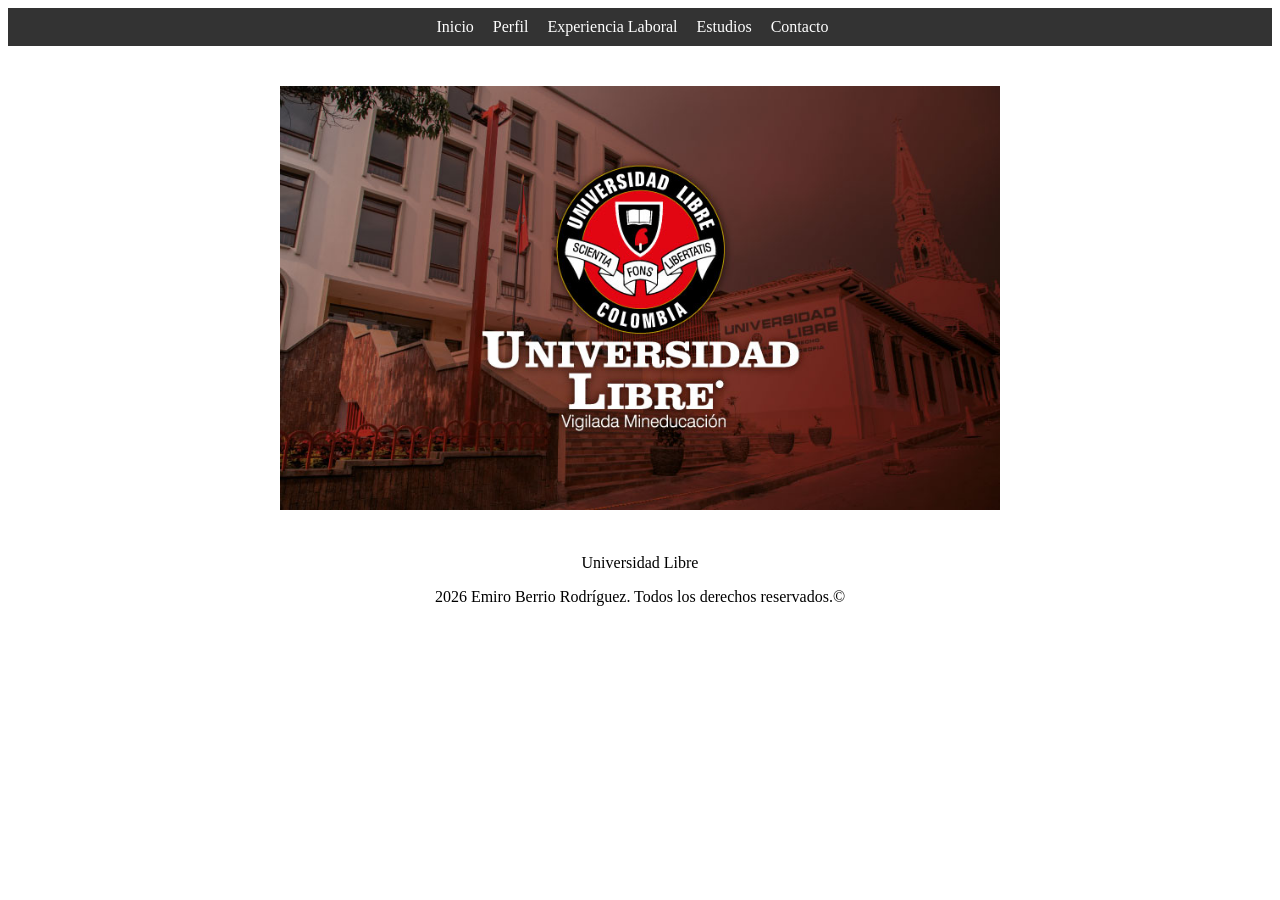
<file: index.html>
<!DOCTYPE html>
<html lang="es">
<head>
    <meta charset="UTF-8">
    <meta name="viewport" content="width=device-width, initial-scale=1.0">
    <title>Pagina Principal</title>
    <link rel="stylesheet" href="css/style.css">
</head>
<body>
    <header>
        <!-- Creacion de Menú --> 
        <nav>
            <a href="index.html">Inicio</a>
            <a href="personal.html">Perfil</a>
            <a href="experiencia.html">Experiencia Laboral</a>
            <a href="estudios.html">Estudios</a>
            <a href="contacto.html">Contacto</a>
        </nav>



    </header>
    
    <main>
        <a><img src="img/Imagen.png"></a>
    </main>

    <footer>
        <p>Universidad Libre</p>
        <p>2026 Emiro Berrio Rodríguez. Todos los derechos reservados.&copy;</p>
    </footer>




    
</body>
</html>
</file>
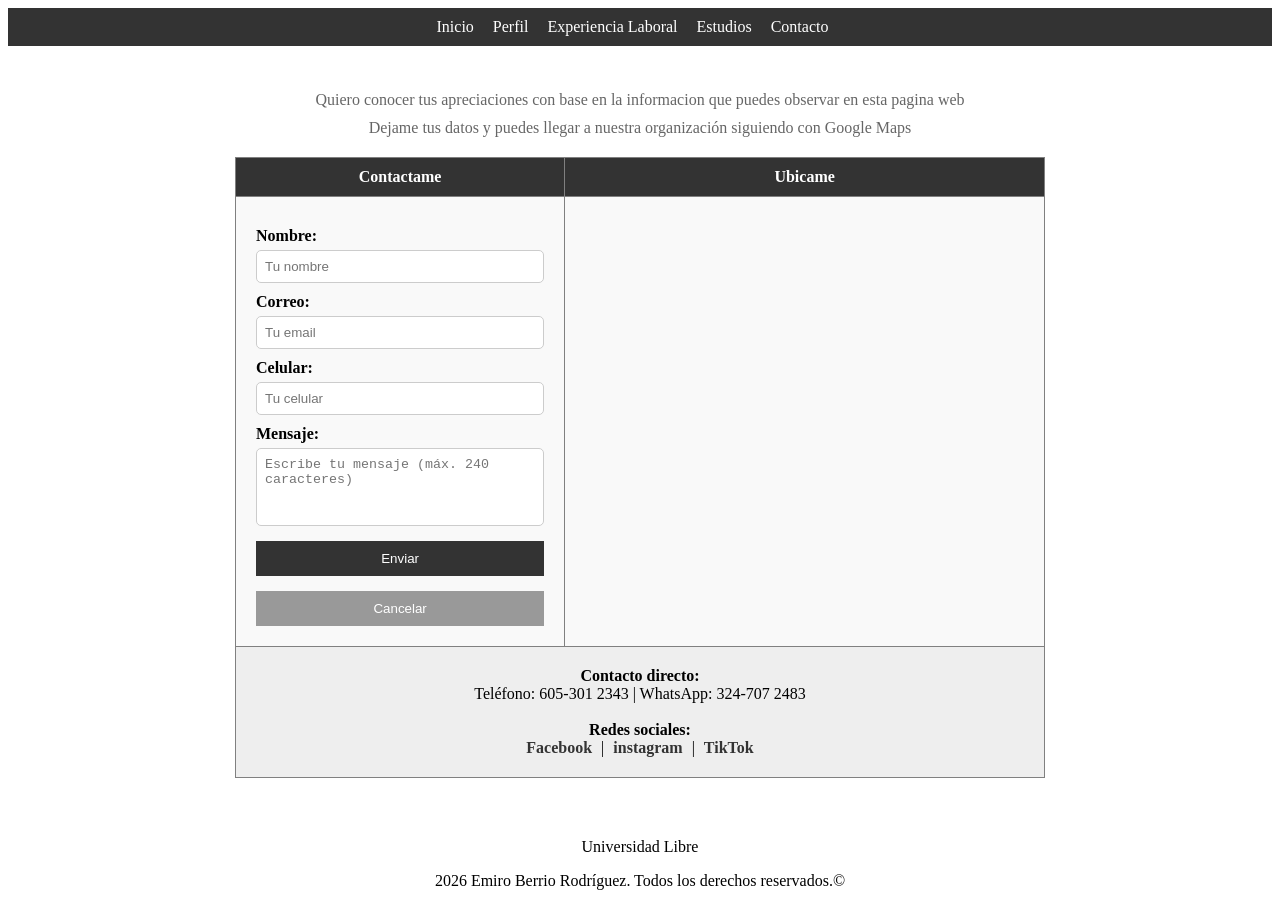
<file: contacto.html>
<!DOCTYPE html>
<html lang="es">
<head>
    <meta charset="UTF-8">
    <meta name="viewport" content="width=device-width, initial-scale=1.0">
    <title>Contacto</title>
    <link rel="stylesheet" href="css/style.css">
</head>
<body>
    <header>
        <!-- Creacion de Menú --> 
        <nav>
            <a href="index.html">Inicio</a>
            <a href="personal.html">Perfil</a>
            <a href="experiencia.html">Experiencia Laboral</a>
            <a href="estudios.html">Estudios</a>
            <a href="contacto.html">Contacto</a>
        </nav>



    </header>
    
    <main>
        <p>Quiero conocer tus apreciaciones con base en la informacion que puedes observar en esta pagina web</p>
        <p>Dejame tus datos y puedes llegar a nuestra organización siguiendo con Google Maps</p>
        <table border="1">
            <tr>
                <th>Contactame</th>
                <th>Ubicame</th>
            </tr>
            <tr>
                <td>
                    <form action="/procesar-datos" method="post">
                        <label for="nombre">Nombre:</label>
                        <input type="text" id="nombre" name="nombre" placeholder="Tu nombre" required>
                    
                        <label for="email">Correo:</label>
                        <input type="email" id="email" name="email" placeholder="Tu email" required>

                        <label for="email">Celular:</label>
                        <input type="text" id="celular" name="celular" placeholder="Tu celular" required>

                        <label for="email">Mensaje:</label>
                        <textarea id="mensaje" name="mensaje" rows="4" maxlength="240" placeholder="Escribe tu mensaje (máx. 240 caracteres)" required></textarea>
                        
                        <!-- Botón de envío -->
                        <button type="submit">Enviar</button>
                        <button type="submit">Cancelar</button>
                    </form>
                </td>
                <td>
                    <iframe src="https://www.google.com/maps/embed?pb=!1m18!1m12!1m3!1d3916.6667092523803!2d-74.79110142416006!3d10.988510055244276!2m3!1f0!2f0!3f0!3m2!1i1024!2i768!4f13.1!3m3!1m2!1s0x8ef42d7b34ed1f0b%3A0x1e939491885d8050!2sUniversidad%20Libre%20Sede%20Centro!5e0!3m2!1ses!2sco!4v1776379042920!5m2!1ses!2sco" width="600" height="450" style="border:0;" allowfullscreen="" loading="lazy" referrerpolicy="no-referrer-when-downgrade"></iframe>
                </td>
            </tr>
            <tr class="fila-contacto">
                <td colspan="2">
                <strong>Contacto directo:</strong><br>
                Teléfono: 605-301 2343 | WhatsApp: 324-707 2483 <br><br>

                <strong>Redes sociales:</strong><br>
                <a href="https://www.facebook.com/vivian.banquez/photos_by">Facebook</a> |
                <a href="https://www.instagram.com/?hl=es">instagram</a> |
                <a href="https://www.tiktok.com/es-419/">TikTok</a>
        </td>
    </tr>
    </table>
       
        
    </main>

    <footer>
        <footer>
        <p>Universidad Libre</p>
        <p>2026 Emiro Berrio Rodríguez. Todos los derechos reservados.&copy;</p>
    </footer>



        
</body>
</html>
</file>
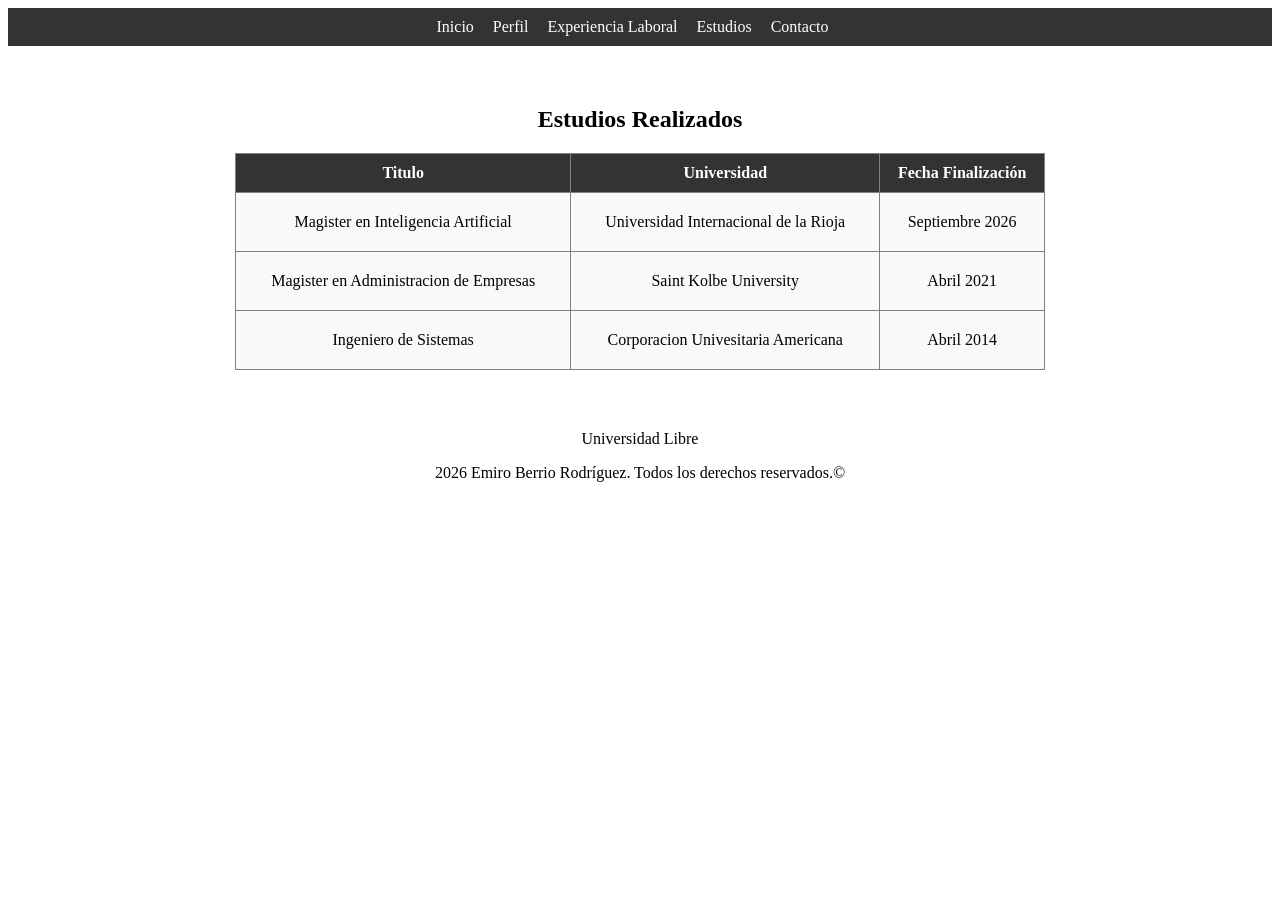
<file: estudios.html>
<!DOCTYPE html>
<html lang="es">
<head>
    <meta charset="UTF-8">
    <meta name="viewport" content="width=device-width, initial-scale=1.0">
    <title>Estudios Realizados</title>
    <link rel="stylesheet" href="css/style.css">
</head>
<body>
    <header>
        <!-- Creacion de Menú --> 
        <nav>
            <a href="index.html">Inicio</a>
            <a href="personal.html">Perfil</a>
            <a href="experiencia.html">Experiencia Laboral</a>
            <a href="estudios.html">Estudios</a>
            <a href="contacto.html">Contacto</a>
        </nav>



    </header>
    
    <main>
       <h2>Estudios Realizados</h2>
       <table border="1">
            <tr>
                <th>Titulo</th>
                <th>Universidad</th>
                <th>Fecha Finalización</th>
            </tr>
            <tr>
                <td>Magister en Inteligencia Artificial</td>
                <td>Universidad Internacional de la Rioja</td>
                <td>Septiembre 2026</td>
            </tr>
            <tr>
                <td>Magister en Administracion de Empresas</td>
                <td>Saint Kolbe University</td>
                <td>Abril 2021</td>
            </tr>
            <tr>
                <td>Ingeniero de Sistemas</td>
                <td>Corporacion Univesitaria Americana</td>
                <td>Abril 2014</td>
            </tr>
        </table>

    </main>

    <footer>
        <footer>
        <p>Universidad Libre</p>
        <p>2026 Emiro Berrio Rodríguez. Todos los derechos reservados.&copy;</p>
    </footer>



        
</body>
</html>
</file>
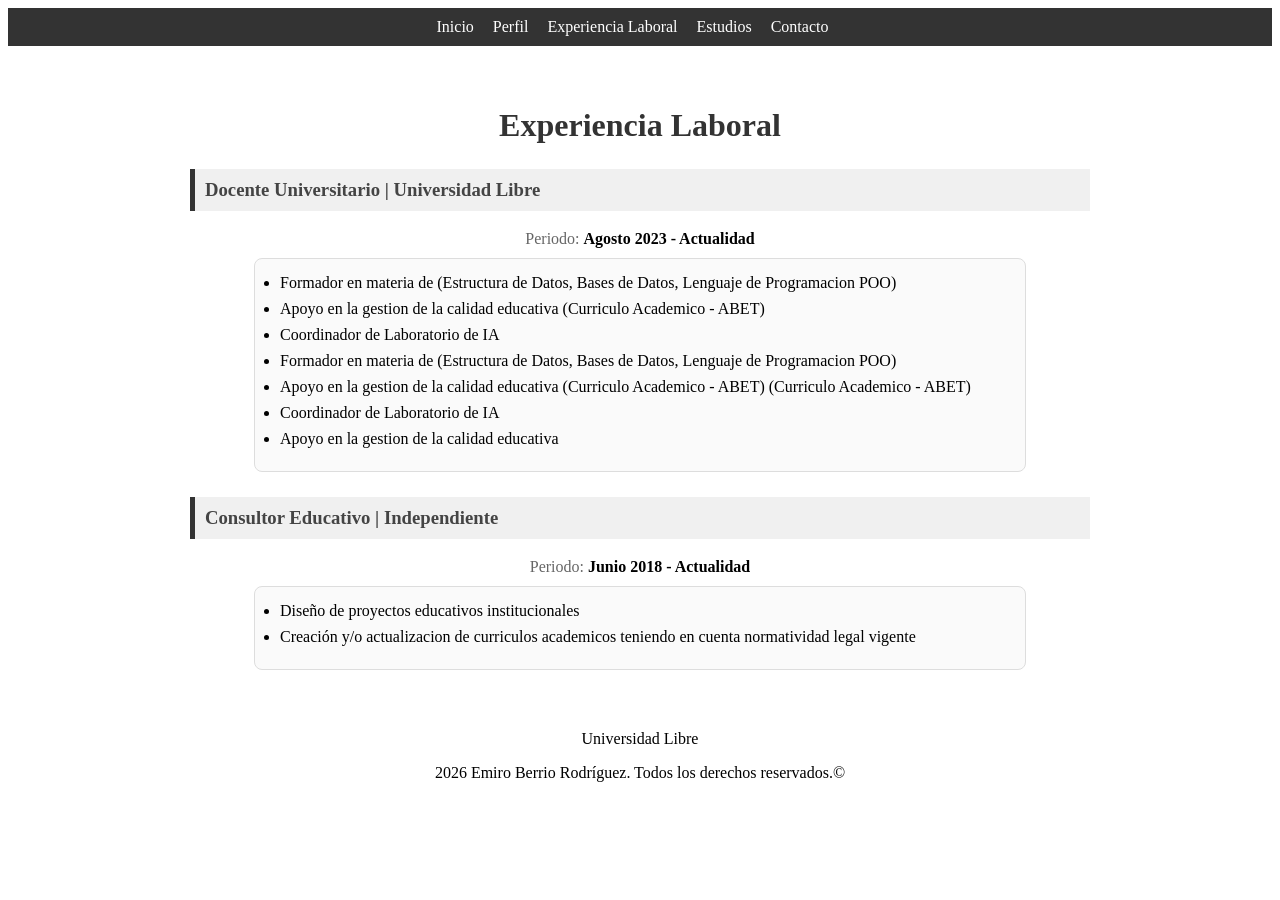
<file: experiencia.html>
<!DOCTYPE html>
<html lang="es">
<head>
    <meta charset="UTF-8">
    <meta name="viewport" content="width=device-width, initial-scale=1.0">
    <title>Experiencia Laboral</title>
    <link rel="stylesheet" href="css/style.css">
</head>
<body>
    <header>
        <!-- Creacion de Menú --> 
        <nav>
            <a href="index.html">Inicio</a>
            <a href="personal.html">Perfil</a>
            <a href="experiencia.html">Experiencia Laboral</a>
            <a href="estudios.html">Estudios</a>
            <a href="contacto.html">Contacto</a>
        </nav>



    </header>
    
    <main>
        <h1>Experiencia Laboral</h1>
        <h3>Docente Universitario | Universidad Libre</h3>
        <p>Periodo: <em>Agosto 2023 - Actualidad</em></p>
        <ul>
            <li>Formador en materia de (Estructura de Datos, Bases de Datos, Lenguaje de Programacion POO)</li>
            <li>Apoyo en la gestion de la calidad educativa (Curriculo Academico - ABET)</li>
            <li>Coordinador de Laboratorio de IA</li>

            <li>Formador en materia de (Estructura de Datos, Bases de Datos, Lenguaje de Programacion POO)</li>
            <li>Apoyo en la gestion de la calidad educativa (Curriculo Academico - ABET) (Curriculo Academico - ABET)</li>
            <li>Coordinador de Laboratorio de IA</li>
            <li>Apoyo en la gestion de la calidad educativa</li>    
        </ul>

        <h3>Consultor Educativo | Independiente</h3>
        <p>Periodo: <em>Junio 2018 - Actualidad</em></p>
        <ul>
            <li>Diseño de proyectos educativos institucionales</li>
            <li>Creación y/o actualizacion de curriculos academicos teniendo en cuenta normatividad legal vigente</li>    
        </ul>




    </main>

    <footer>
        <footer>
        <p>Universidad Libre</p>
        <p>2026 Emiro Berrio Rodríguez. Todos los derechos reservados.&copy;</p>
    </footer>



        
</body>
</html>
</file>
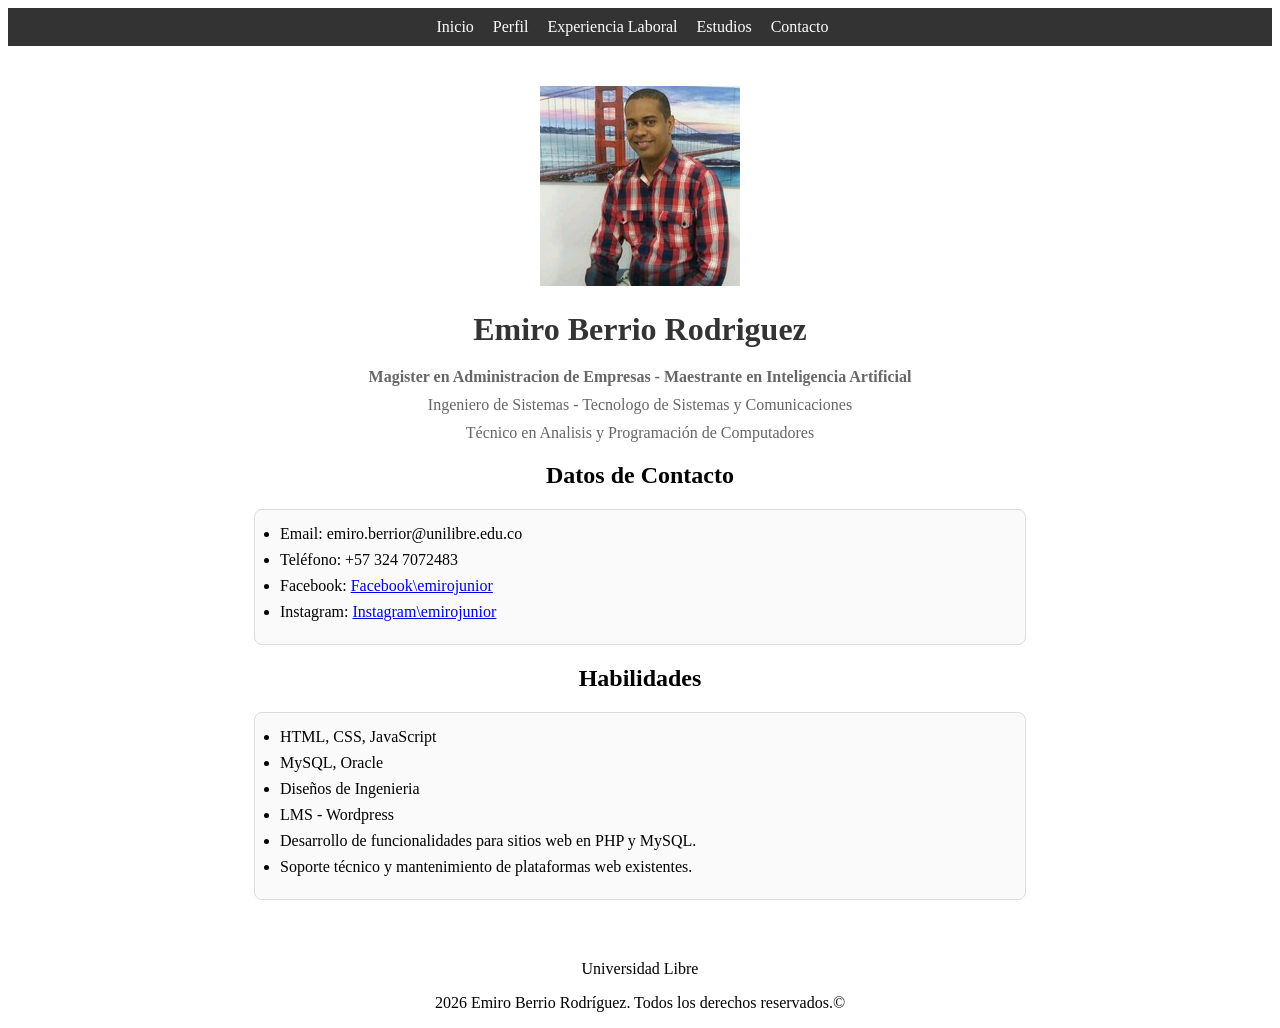
<file: personal.html>
<!DOCTYPE html>
<html lang="es">
<head>
    <meta charset="UTF-8">
    <meta name="viewport" content="width=device-width, initial-scale=1.0">
    <title>Datos Personales</title>
    <link rel="stylesheet" href="css/style.css">
</head>
<body>
    <header>
        <!-- Creacion de Menú --> 
        <nav>
            <a href="index.html">Inicio</a>
            <a href="personal.html">Perfil</a>
            <a href="experiencia.html">Experiencia Laboral</a>
            <a href="estudios.html">Estudios</a>
            <a href="contacto.html">Contacto</a>
        </nav>



    </header>
    
    <main>
        <a> <img src="img\fotoperfil.jpg" alt=""></a>
        <h1>Emiro Berrio Rodriguez</h1>
        <p><strong>Magister en Administracion de Empresas - Maestrante en Inteligencia Artificial</strong></p>
        <p>Ingeniero de Sistemas - Tecnologo de Sistemas y Comunicaciones</p>
        <p>Técnico en Analisis y Programación de Computadores</p>
        
        <h2>Datos de Contacto</h2>
        <ul>
            <li>Email: emiro.berrior@unilibre.edu.co</li>
            <li>Teléfono: +57 324 7072483</li>
            <li>Facebook: <a href="https://www.facebook.com/emiro.j.rodriguez" target="_blank">Facebook\emirojunior</a></li>
            <li>Instagram: <a href="https://www.instagram.com/emirojunior/" target="_blank">Instagram\emirojunior</a></li>
        </ul>
        <h2>Habilidades</h2>
        <ul>
            <li>HTML, CSS, JavaScript</li>
            <li>MySQL, Oracle</li>
            <li>Diseños de Ingenieria</li>
            <li>LMS - Wordpress</li>
            <li>Desarrollo de funcionalidades para sitios web en PHP y MySQL.</li>
            <li>Soporte técnico y mantenimiento de plataformas web existentes.</li>
        </ul>




    </main>

    <footer>
        <footer>
        <p>Universidad Libre</p>
        <p>2026 Emiro Berrio Rodríguez. Todos los derechos reservados.&copy;</p>
    </footer>



        
</body>
</html>
</file>
<file: css/style.css>
nav {
            background-color: #333;
            padding: 10px;
            text-align: center;
        }

        /* Estilo de cada enlace */
        nav a {
            color: white;
            text-decoration: none;
            margin-right: 15px; /* Espacio entre opciones */
            font-size: 16px;
        }

        /* Efecto al pasar el mouse */
        nav a:hover {
            text-decoration: underline;
        }
              
        footer {
        text-align: center;
        }
        main {
        text-align: center;
    }

    main img {
        max-width: 80%;
        height: auto;
    }

    /* Espaciado general */
main {
    padding: 20px;
}

/* Tabla más moderna */
table {
    width: 90%;
    margin: 20px auto;
    border-collapse: collapse;
    background-color: #f9f9f9;
}

/* Encabezados */
th {
    background-color: #333;
    color: white;
    padding: 10px;
}

/* Celdas */
td {
    padding: 20px;
    vertical-align: top;
}

/* Formulario */
form {
    display: flex;
    flex-direction: column;
    text-align: left;
}

/* Etiquetas */
label {
    margin-top: 10px;
    font-weight: bold;
}

/* Campos de entrada */
input {
    padding: 8px;
    margin-top: 5px;
    border: 1px solid #ccc;
    border-radius: 5px;
}

/* Botones */
button {
    margin-top: 15px;
    padding: 10px;
    border: none;
    background-color: #333;
    color: white;
    cursor: pointer;
}

/* Efecto hover en botones */
button:hover {
    background-color: #555;
}

/* Diferenciar botón cancelar */
button:last-of-type {
    background-color: #999;
}

/* Mapa responsive */
iframe {
    width: 100%;
    max-width: 100%;
    height: 400px;
    border-radius: 8px;
}

/* Texto más legible */
main p {
    margin-bottom: 15px;
    font-size: 18px;
}

main h1 {
    margin-bottom: 20px;
    color: #333;
}

/* Cada experiencia como bloque */
main h3 {
    margin-top: 25px;
    color: #444;
    background-color: #f0f0f0;
    padding: 10px;
    border-left: 5px solid #333;
    text-align: left;
}

/* Periodo */
main p {
    margin: 5px 0 10px 0;
    font-size: 16px;
    color: #666;
}

/* Lista de funciones */
ul {
    width: 80%;
    margin: 0 auto 20px auto;
    text-align: left;
    background-color: #fafafa;
    padding: 15px 25px;
    border-radius: 8px;
    border: 1px solid #ddd;
}

/* Espaciado entre items */
ul li {
    margin-bottom: 8px;
}

/* Efecto sutil al pasar el mouse */
ul li:hover {
    background-color: #f1f1f1;
    cursor: default;
}

/* Separación entre bloques */
main {
    max-width: 900px;
    margin: 20px auto;
}

/* Mejorar énfasis */
em {
    color: #000;
    font-style: normal;
    font-weight: bold;
}

/* Fila de contacto inferior */
.fila-contacto td {
    text-align: center;
    background-color: #eee;
    font-size: 16px;
}

/* Enlaces de redes */
.fila-contacto a {
    text-decoration: none;
    color: #333;
    font-weight: bold;
    margin: 0 5px;
}

.fila-contacto a:hover {
    text-decoration: underline;
    color: #000;
}

textarea {
    padding: 8px;
    margin-top: 5px;
    border: 1px solid #ccc;
    border-radius: 5px;
    resize: none; /* evita que el usuario lo agrande manualmente */
}
</file>
